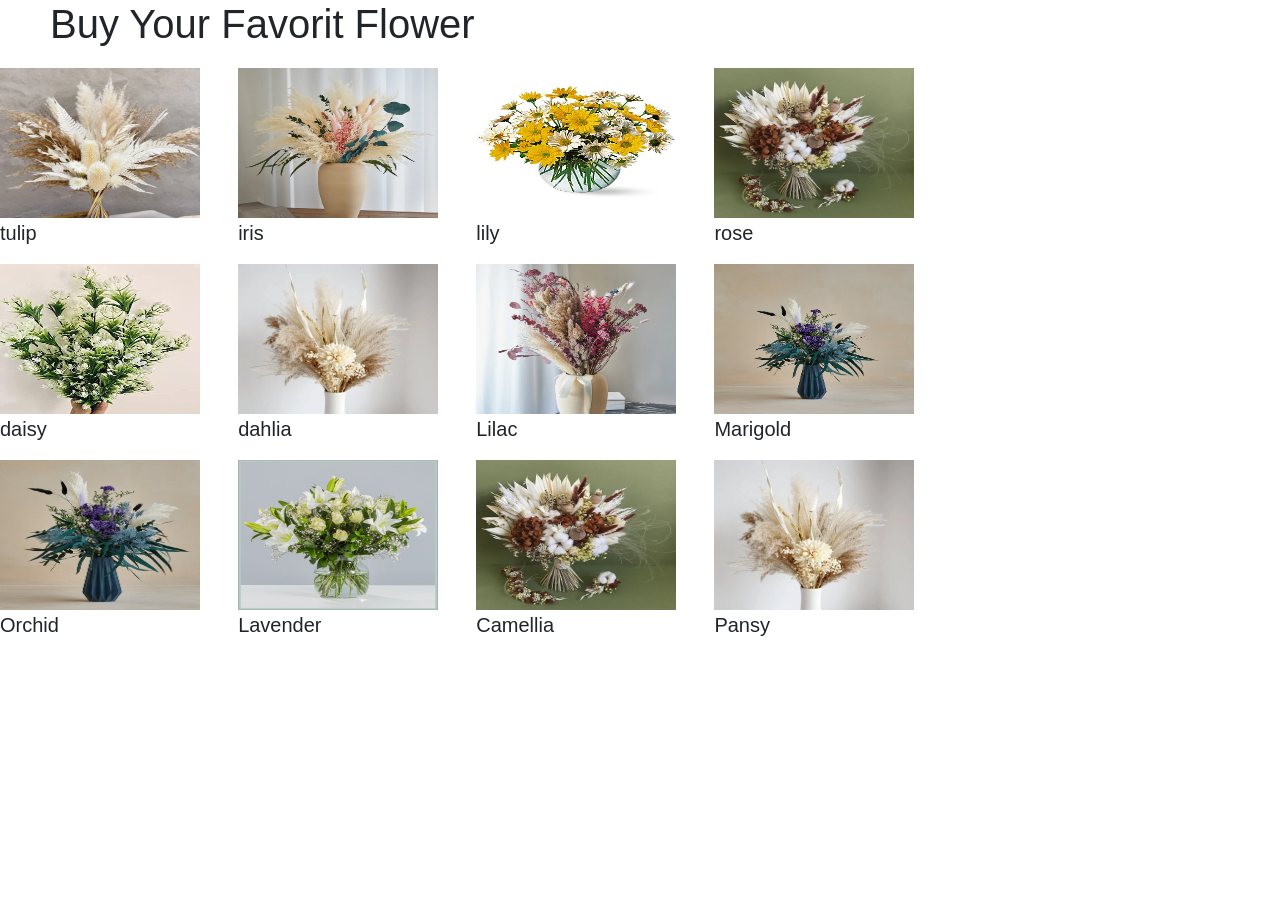
<file: index.html>
<!DOCTYPE html>
<html lang="en">
<head>
    <meta charset="UTF-8">
    <meta name="viewport" content="width=device-width, initial-scale=1.0">
    <title>Document</title>
    <link rel="stylesheet" href="./style.css">
    <link rel="stylesheet" href="https://cdn.jsdelivr.net/npm/bootstrap@4.6.2/dist/css/bootstrap.min.css">
</head>
<body>

    <header>
        <h1>Buy Your Favorit Flower</h1>
    </header>
<div class="parent row">
    <ul class="products col-9 row">
        <li price="70000" class="col-3">
            <img src="./images/f3.webp" alt="">
            <p>tulip</p>
        </li>
        <li price="35000" class="col-3">
            <img src="./images/back3.webp" alt="">
            <p>iris</p>
        </li>
        <li price="15000" class="col-3">
            <img src="./images/flo2.webp" alt="">
            <p>lily</p>
        </li>
        <li price="8000" class="col-3">
            <img src="./images/f2.webp" alt="">
            <p>rose</p>
        </li>
        <li price="8000" class="col-3">
            <img src="./images/fofa.jpg" alt="">
            <p>daisy</p>
        </li>        
        <li price="8000" class="col-3">
            <img src="./images/f1.webp" alt="">
            <p>dahlia</p>
        </li>
        <li price="8000" class="col-3">
            <img src="./images/vasa.webp" alt="">
            <p>Lilac</p>
        </li>
        <li price="8000" class="col-3">
            <img src="./images/vasa2.webp" alt="">
            <p>Marigold</p>
        </li>
        <li price="8000" class="col-3">
            <img src="./images/vasa22.jpg" alt="">
            <p>Orchid</p>
        </li>
        <li price="8000" class="col-3">
            <img src="./images/back5.jpg" alt="">
            <p>Lavender</p>
        </li>
        <li price="8000" class="col-3">
            <img src="./images/f2.webp" alt="">
            <p>Camellia</p>
        </li>
        <li price="8000" class="col-3">
            <img src="./images/f1.webp" alt="">
            <p>Pansy</p>
        </li>
    </ul>
    <div class="other col-3">
        <div id="div1"></div>
        <button id="showPrice" style="display: none;">Total Price</button>
        <div class="totalPrice">
            
        </div>
    </div>


</div>
    <script src="https://cdn.jsdelivr.net/npm/jquery@3.7.1/dist/jquery.slim.min.js"></script>
    <script src="./script.js"></script>
</body>
</html>
</file>
<file: style.css>
.products li img{
  width: 200px;
  height: 150px;
}
.products{
   list-style: none;

}
.products li{
  display: inline-block;
}
.products li p{
  font-size: 20px;
}

header h1{
  /* text-align: center; */
  margin-left: 50px;
  margin-bottom: 20px;
}
</file>
